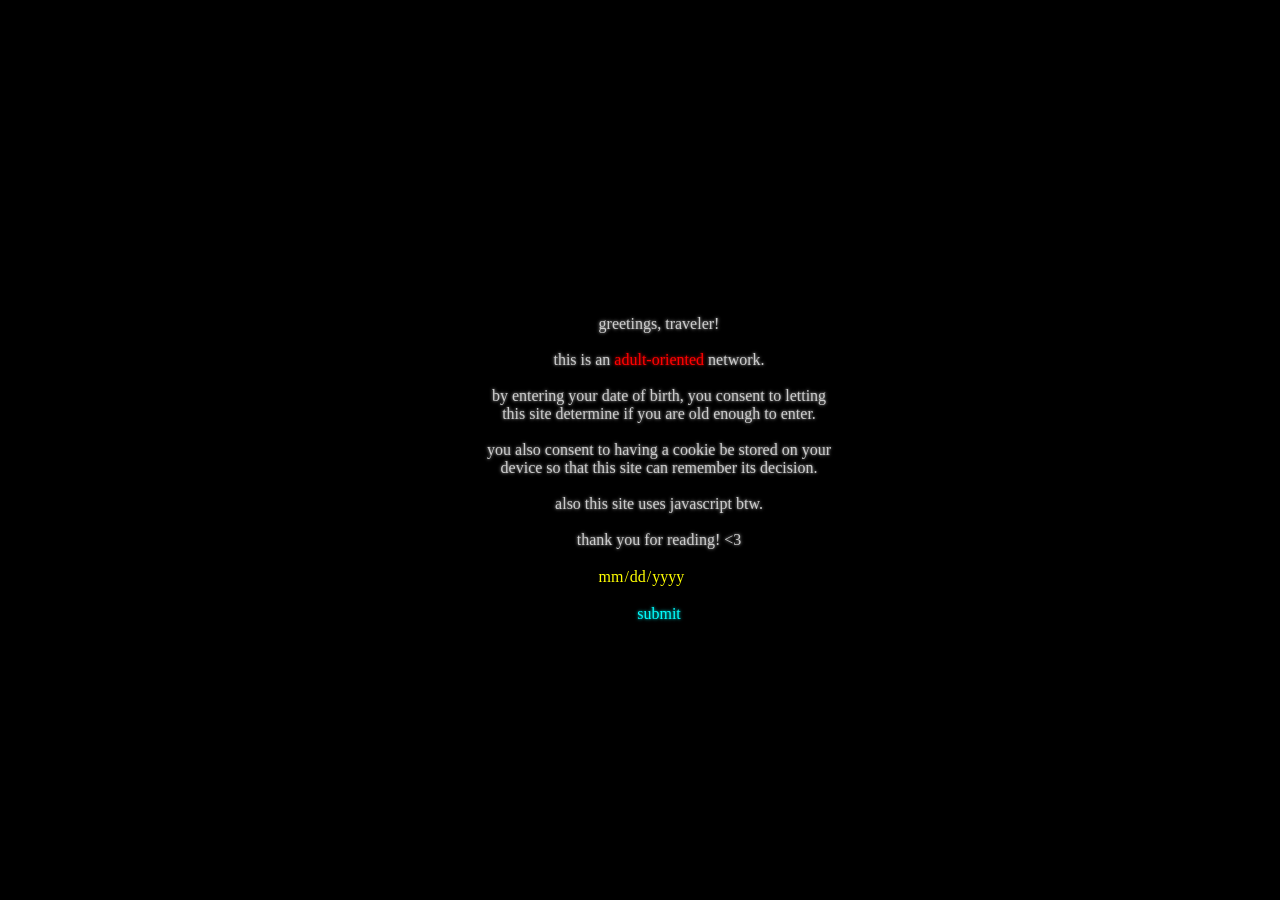
<file: index.html>
<!DOCTYPE html>
<html lang="en">

<head>
    <meta charset="UTF-8">
    <meta name="viewport" content="width=device-width, initial-scale=1.0">
    <title>sniddy.zone</title>
    <link rel="stylesheet" href="/index.css" crossorigin="">
</head><body>
           _     _     _                             
 ___ _ __ (_) __| | __| |_   _   _______  _ __   ___ 
/ __| '_ \| |/ _` |/ _` | | | | |_  / _ \| '_ \ / _ \
\__ \ | | | | (_| | (_| | |_| |_ / / (_) | | | |  __/
|___/_| |_|_|\__,_|\__,_|\__, (_)___\___/|_| |_|\___|
                         |___/                       
-----------------------------------------------------
<span class="orange">> /</span>

welcome to sniddy.zone!

this network is still under construction, but feel free to take a look around.

<a href="about">about</a><span> - what's this network all about?</span>
<a href="services">services</a><span> - the services hosted on this network</span>
<a href="users">users</a><span> - learn about those who reside here</span>
<a href="history">history</a><span> - the history of this network</span>
<a class="nr">projects</a><span> - some fun projects for/by the community</span>
<a class="nr">donate</a><span> - your eagerness is appreciated but i'd like to have something to show off first</span>
</body>
<script src="/scripts.js" type="text/javascript"></script>
</html>
</file>
<file: index.css>
@font-face {
    font-family: 'fsex';
    /* set name */
    src: url(https://cdn.snapps.dev/misc/fsex.ttf);
    /* url of the font */
}


:root{
--foreground:#ccc;
--background:#000000;
--link-color-1:#0ff;
--error:#a00;
}

html,
body {
    font-family: fsex;
    padding: .0;
    margin: 0;
    background-color: var(--background);
    color: var(--foreground);
    text-shadow: 0 0 .2em var(--foreground);
    white-space: pre-wrap;
}

body {
    padding: 1em;
}

p,span{
    --color: var(--foreground);
    margin: 0;
    color: var(--color);
    text-shadow: 0 0 .2em var(--color);
}

a{
    margin: 0;
    color: var(--link-color-1);
    text-shadow: 0 0 .2em var(--link-color-1);
    text-decoration: none;
    cursor: pointer;
}

a:hover, a:focus{
    margin: 0;
    color: var(--background);
    text-shadow: 0 0 0 var(--background);
    background-color: var(--link-color-1);
}

a.nr{
    margin: 0;
    color: var(--error);
    text-shadow: 0 0 .2em var(--error);
    text-decoration: none;
}

a.nr:hover,a.nr:focus{
    margin: 0;
    color: var(--foreground);
    text-shadow: 0 0 0em var(--foreground);
    background-color: var(--error);
    text-decoration: none;
}

a > span {
    display: none;
}

a:hover > span {
        color: var(--foreground);
    text-shadow: 0 0 .2em var(--foreground);
        background-color: var(--background);
    display: initial;
    
}

a:hover > span::before {
    
    content:' - ';
}

.red    { --color: #f00;}
.orange { --color: #f80;}
.yellow { --color: #ff0;}
.green  { --color: #0f0;}
.cyan   { --color: #0ff;}
.blue   { --color: #00f;}
.violet { --color: #f0f;}

.consent-form[open] {
    background-color: var(--background);
    position: fixed;
    display: flex;
    align-items: center;
    justify-content: center;
    flex-direction: column;
    left: 0;
    top: 0;
    width: 100%;
    height: 100%;
}

input[type="date"]{
    font-family: fsex;
    background-color: var(--background);
    color: var(--color);
    font-size: 1em;
    border:none;
}
</file>
